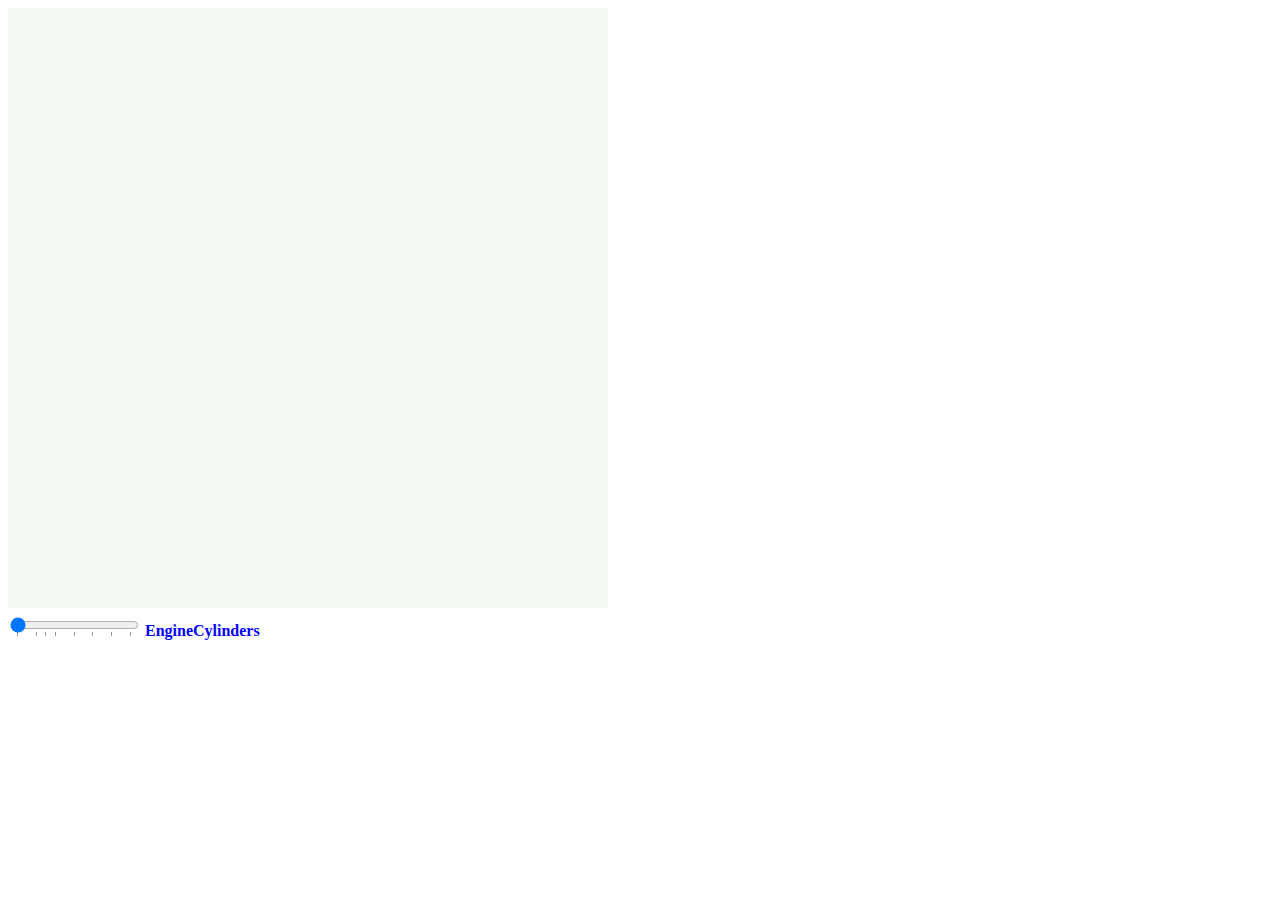
<file: gasoline5.html>
<!DOCTYPE html>
<html lang="en">
<head>
    <meta charset="UTF-8">
    <meta name="viewport" content="width=device-width, initial-scale=1">
    <meta http-equiv="X-UA-Compatible" content="ie=edge">
    <title>Fuel Efficiency</title>

    <script src='https://d3js.org/d3.v5.min.js'></script>
    <style> .circle {fill: lightblue; stroke: black;} 
            .highlight {fill: yellow; stroke: black;} 
            .electricity {fill: green; stroke: white; opacity: 0.5;}
            .diesel {fill: red; stroke: white; opacity: 0.5;}
            .gasoline {fill: blue; stroke: white; opacity: 0.5;}
            .val {stroke: purple;}
            #tooltip {
                opacity: 0;
                position:  absolute;
                text-align: left;
                width: 150px; height: 60px;
                background: white;
                border: 0px;
            }
    </style>
    <link rel="stylesheet" href="styles.css">
</head>
<body onload='init()'>
<svg width=600 height=600 style="background-color:rgba(243, 250, 243, 0.986)">
</svg>
<!-- <div id="slider">
<input type="range" name="mySlider" id="mySlider" min="0" max="7" value="0" step = "1">
<label for="mySlider" id="number">EngineCylinders</label>
</div> -->
<div id="slider">
<input type="range" name="mySlider" id=mySlider list="tickmarks" min="0" max="12" value="0" >
<datalist id="tickmarks">
<option value="0" label="0"></option>
<option value="2"></option>
<option value="3"></option>
<option value="4"></option>
<option value="6"></option>
<option value="8" label="8"></option>
<option value="10"></option>
<option value="12"></option>
</datalist>
<label for="mySlider" id="number">EngineCylinders</label>
</div>

<div id="tooltip" opacity=0></div>
<script>
async function init() {

const data = await d3.csv("https://flunky.github.io/cars2017.csv");
const all_gas_data = data.filter((d) => (d.Fuel == "Gasoline")).slice().sort((a,b)=>d3.descending(a.AverageCityMPG, b.AverageCityMPG));


d3.select("#mySlider")
    .on("change", function(){
    selectedValue = this.value;
    console.log(selectedValue);
    if (selectedValue == 0){
        d3.select("#number")
        .html("EngineCylinders: All");
    } else {
        d3.select("#number")
            .html("EngineCylinders: " + selectedValue);
    }
    if (d3.set([0,2,3,4,6,8,10,12]).has(selectedValue)){
        updateChart(selectedValue);
    }
});

// X range
var x = d3.scaleLog().domain([10,40]).range([0,500]);
// Y range
var y = d3.scaleLog().domain([10,150]).range([500,0]);

var tooltip = d3.select("#tooltip");

var svg = d3.select("body")
            .select("svg");

var rightArrow = svg.append("g")
    .attr("transform", "translate(550,250) scale(0.5, 1.0)")
    .attr("class", "rightArrow")
    .append("a")
    .attr("xlink:href", "diesel2.html")
    .append("path")
    .attr("d", "M 20 0 L 30 0 L 60 30 L 30 60 L20 60 L 50 30 Z")
    .attr("fill", "lightgrey")
    .attr("cursor", "pointer")
    .on("mouseover", function() {
        console.log("I was hovered over.");
        d3.select(this)
        .attr("fill", "orange");
    })
    .on("mouseout", function() {
        console.log("I was not hovered over.");
        d3.select(this)
        .attr("fill", "lightgrey");
    });

var leftArrow = svg.append("g")
    .attr("transform", "translate(50,310) scale(0.5, 1.0) rotate(180)")
    .attr("class", "leftArrow")
    .append("a")
    .attr("xlink:href", "fuelefficiency4.html")
    .append("path")
    .attr("d", "M 20 0 L 30 0 L 60 30 L 30 60 L20 60 L 50 30 Z")
    .attr("fill", "lightgrey")
    .attr("cursor", "pointer")
    .on("mouseover", function() {
        console.log("I was hovered over.");
        d3.select(this)
        .attr("fill", "orange");
    })
    .on("mouseout", function() {
        console.log("I was not hovered over.");
        d3.select(this)
        .attr("fill", "lightgrey");
    });

var length = 500 / all_gas_data.length;
svg.append("g")
   .attr("transform", "translate(50,50)")
   .attr("class", "draw")
   .selectAll("rect")
   .data(all_gas_data)
   .enter()
   .append("rect")
   .attr("width", function (d) { return x(d.AverageCityMPG) + 2; })
   .attr("height", length)
   .attr("class", "gasoline")
   .attr("x", 0 )
   .attr("y", function (d, i) { return i * length; })
   .on("mouseover", mouseover)
   .on("mouseout", mouseout);

function mouseover(d, i) {
    d3.select(this)
        .attr("class", "highlight");

    tooltip.style("opacity", 1)
            .style("left", (d3.event.pageX)+"px")
            .style("top", (d3.event.pageY)+"px")
            .html("Make: " + d.Make + "<br/> Fuel: " + d.Fuel + "<br/> City mpg: " + d.AverageCityMPG);
}

function mouseout(d, i) {
    d3.select(this)
        .attr("class", (d) => {
            if (d.Fuel == 'Electricity') {
                return "electricity";
            } else if (d.Fuel == 'Diesel') {
                return "diesel";
            } else if (d.Fuel == 'Gasoline') {
                return "gasoline";
            } else {
                return "circle";
            }
        });
    
    tooltip.style("opacity", 0)
}

function updateChart(number) {
    if (number == 0){
        gas_data = all_gas_data;
    } else {
        gas_data = all_gas_data.filter((d) => (d.EngineCylinders == number)).slice().sort((a,b)=>d3.descending(a.AverageCityMPG, b.AverageCityMPG));
    }
    console.log(gas_data.length);
    length = 500 / gas_data.length;

    var u = d3.select("svg")
                .select(".draw")
                .selectAll("rect")
                .data(gas_data)
    u.enter()
        .append("rect")
        .merge(u)
        .transition()
        .delay(100)
        .duration(1000)
        .attr("width", function (d) { return x(d.AverageCityMPG) + 5; })
        .attr("height", length)
        .attr("class", "gasoline")
        .attr("x", 0 )
        .attr("y", function (d, i) { return i * length; });

    u.exit()
        .transition()
        .duration(1000)
        .style("opacity", 0)
        .remove()

    d3.select("svg")
        .select(".draw")
        .selectAll("rect")
        .on("mouseover", mouseover)
        .on("mouseout", mouseout);

    console.log(gas_data);
    console.log(length);

    if (number != 0){
        var t = d3.select("svg")
            .select(".draw")
            .selectAll("text")
            .data(gas_data)

        t.enter()
            .append("text")
            .merge(t)
            .transition()
            .duration(1000)
            .attr("x", function (d) { return x(d.AverageCityMPG); })
            .attr("y", function (d, i) { return (500*i/gas_data.length) + length*0.5 + 2; })
            .attr("dy", ".05em")
            .text(function (d) { return d.Make; })
            .attr("text-anchor", "end")
            .style("fill", "orange")
            .style("font-size", "10px")

        t.exit()
            .transition()
            .duration(100)
            .remove()
    } else {
        d3.select("svg")
            .select(".draw")
            .selectAll("text")
            .remove();
    }
}

svg.append("text")
    .attr("x", 450)
    .attr("y", 585)
    .attr("text-anchor", "end")
    .attr("stroke", "black")
    .text("Average City MPG")

svg.append("g")
    .attr("transform", "translate(50,550)")
    .call(d3.axisBottom(x)
    .tickValues([10,20,30,40])  
    .tickFormat(d3.format("~s")));

svg.append("text")
    .attr("transform", "rotate(-90)")
    .attr("x", -150)
    .attr("y", 100)
    .attr("dy", "-5.1em")
    .attr("text-anchor", "end")
    .attr("stroke", "black")
    .text("Make");

svg.append("text")
    .attr("x", 220)
    .attr("y", 40)
    .attr("font-size", "24px")
    .attr("stroke", "black")
    .text("Gasoline Engines");

}

</script>
</body>
</html>
</file>
<file: styles.css>
body {
    animation: fadeIn 0.5s;
}
#number {
    color: blue;
    font-weight: bold;
  }
@keyframes transitionInX {
    from {
        opacity: 0;
        transform: translateX(100%);
    }

    to {
        opacity: 1;
        transform: translateX(0);
    }
}

@keyframes transitionInY {
    from {
        opacity: 0;
        transform: translateY(-10px);
    }

    to {
        opacity: 1;
        transform: translateY(0);
    }
}

@keyframes fadeIn {
    0% { opacity: 0; transform: translateY(-10px);}
    100% { opacity: 1; transform: translateY(0);}
}

.circle {
    fill: lightblue; 
    stroke: black;
} 
.highlight {
    fill: yellow; 
    stroke: black;
} 
.electricity {
    fill: green; 
    stroke: white; 
    opacity: 0.5;
}
.diesel {
    fill: red; 
    stroke: white; 
    opacity: 0.5;
}
.gasoline {
    fill: blue; 
    stroke: white; 
    opacity: 0.5;
}
.val {
    stroke: purple;
}
</file>
